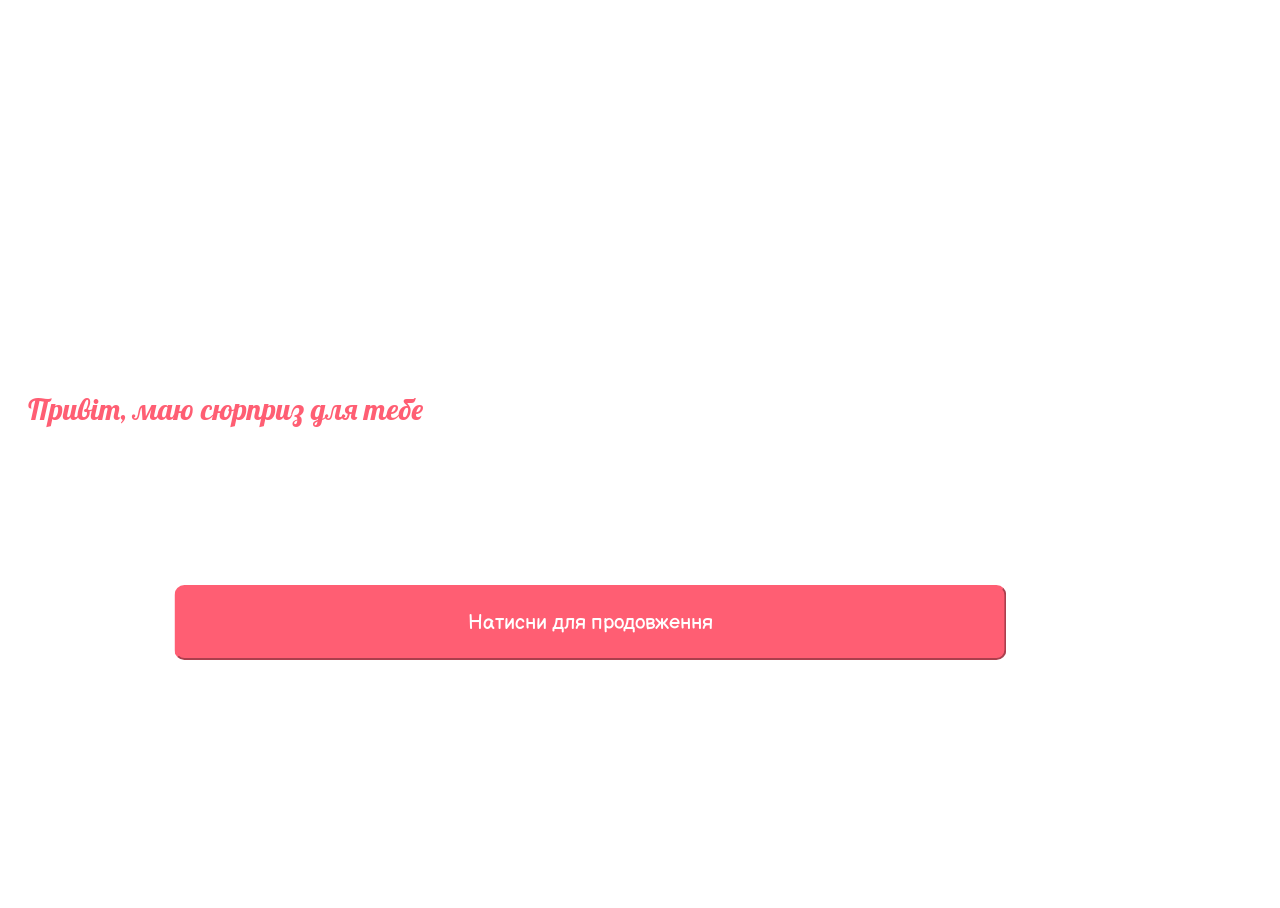
<file: index.html>
<!DOCTYPE html>
<html lang="en">
<head>
    <meta charset="UTF-8">
    <meta name="viewport" content="width=device-width, initial-scale=1.0">
    <title>♡Валентинка♡</title>
    <link rel="preconnect" href="https://fonts.googleapis.com">
    <link rel="preconnect" href="https://fonts.gstatic.com" crossorigin>
    <link href="https://fonts.googleapis.com/css2?family=Lobster&display=swap" rel="stylesheet">
    <link href="https://fonts.googleapis.com/css2?family=Balsamiq+Sans:ital,wght@0,400;0,700;1,400;1,700&display=swap" rel="stylesheet">
    <link rel="stylesheet" href="css/style.css">
</head>
<body>
    
    <p class="text" id="first-text">Привіт, маю сюрприз для тебе</p>
    <p class="text" id="second-text">Хочеш дізнатися що?</p>
    <p class="text" id="third-text">Натискай ще</p>
    <p class="text" id="fourth-text">Ще разочок</p>
    <p class="text" id="fifthh-text">Останній раз</p>
    <p class="text" id="sixth-text">Наїбав)</p>
    <p class="text" id="seventh-text">Шучу, це останній</p>
    

    <button class="btn change-text-btn">Натисни для продовження</button>
    
    <div id="header-plugin"></div>
    <div class="bg_heart"></div>
    
    
    <script src="js/script.js"></script>
</body>
</html>
</file>
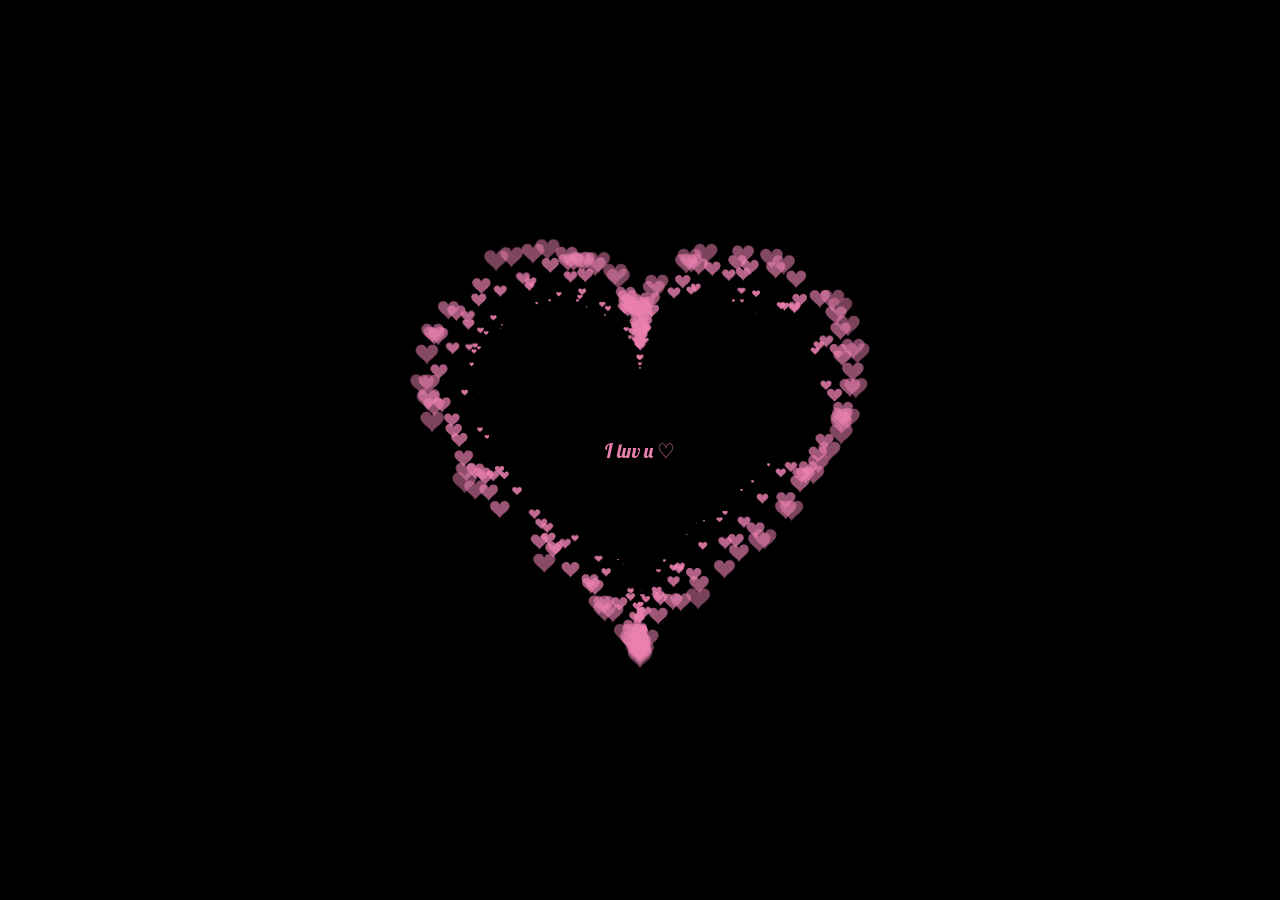
<file: heart/index.html>
<!DOCTYPE html>
<html lang="en">
<head>
    <meta charset="UTF-8">
    <meta name="viewport" content="width=device-width, initial-scale=1.0">
    <title>♡Валентинка♡</title>
    <link rel="preconnect" href="https://fonts.googleapis.com">
    <link rel="preconnect" href="https://fonts.gstatic.com" crossorigin>
    <link href="https://fonts.googleapis.com/css2?family=Lobster&display=swap" rel="stylesheet">
    <link rel="stylesheet" href="style.css">
</head>
<body>
    <canvas id="pinkboard"></canvas>
    <div class="msg">I luv u ♡</div>
    <script src="script.js"></script>
</body>
</html>
</file>
<file: css/style.css>
html,body{
    height:100%;
    width: 100%;
    overflow: hidden;
  }
  
  .bg_heart {
      position: relative;
      top: 0;
      left: 0;
      width: 100%;
      height: 100%;
      overflow: hidden;
      z-index: 1;
   }
  
  .heart {
      position: absolute;
      top: -50%;
      -webkit-transform: rotate(-45deg);
      -moz-transform: rotate(-45deg);
      -m-transform: rotate(-45deg);
      transform: rotate(-45deg);
      z-index: 1;
   }
  
  .heart:before {
      position: absolute;
      top: -50%;
      left: 0;
      display: block;
      content: "";
      width: 100%;
      height: 100%;
      background: inherit;
      border-radius: 100%;
      z-index: 1;
  }
  
  .heart:after {
      position: absolute;
      top: 0;
      right: -50%;
      display: block;
      content: "";
      width: 100%;
      height: 100%;
      background: inherit;
      border-radius: 100%;
      z-index: 1;
  }
  
  @-webkit-keyframes love {
    0%{top:110%}
  }
  @-moz-keyframes love {
    0%{top:110%}
  }
  @-ms-keyframes love {
    0%{top:110%}
  }
  @keyframes love {
    0%{top:110%}
  }

div {
    z-index: 1;
}

p {
	font-family: "Lobster", serif;
	font-weight: 400;
	font-size: 30px;
	position: absolute;
	top: 40%;
	transform: translateX(5%);
	color: #FF5E73;
	z-index: 4;
}

#second-text {
  transform: translateX(25%);
}

#third-text, #fifthh-text {
  transform: translateX(50%);
}
#fourth-text {
  transform: translateX(80%);
}
#sixth-text {
  transform: translateX(150%);
}
#seventh-text {
  transform: translateX(35%);
}
.btn {
	font-family: "Balsamiq Sans", serif;
	font-weight: 400;
  width: 65%;
	height: 75px;
	position: absolute;
	top: 65%;
	transform: translateX(20%);
	border-radius: 10px;
	border-color: #FF5E73;
    color: white;
	font-size: 20px;
    transition: .2s linear;
    background: #FF5E73;
	z-index: 4;
}

.btn:hover {
    box-shadow: 0 0 0 2px white, 0 0 0 4px #ee2e48;
}

.visible {
	display: block;
}

.unvisible {
  	display: none;
}

.second-msg {
	font-size: 40px;
	transform: translateX(5%);
}
</file>
<file: heart/style.css>
body, html {
    height: 100%;
    margin: 0;
    padding: 0;
    background: #000;
    display: flex;
    justify-content: center;
    align-items: center;
    overflow: hidden;
}

#pinkboard {
    position: absolute;
    width: 100%;
    height: 100%;
}

.msg {
    color: #E980B0;
    font-family: 'Lobster', serif;
    font-size: 20px;
    font-weight: 400;
}
</file>
